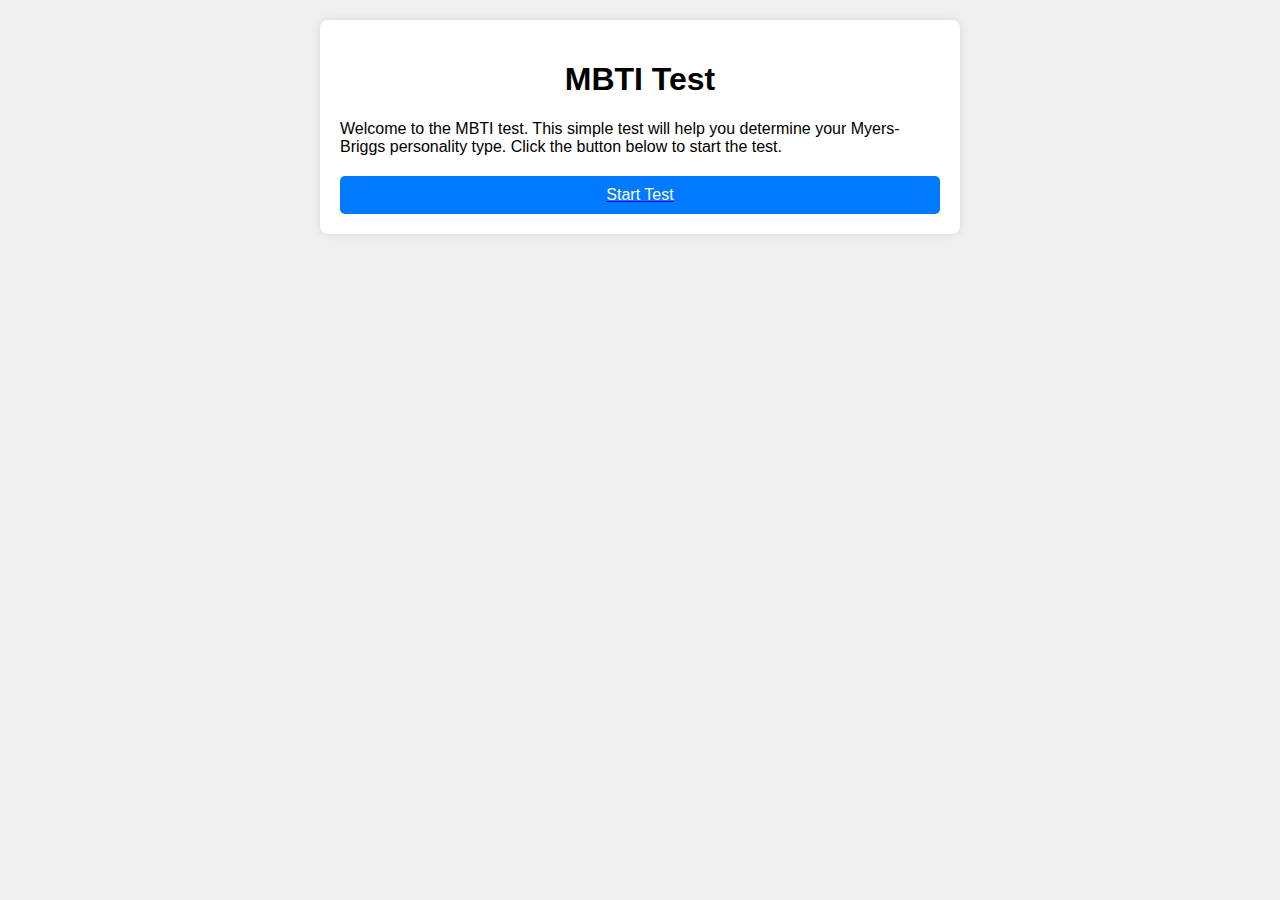
<file: index.html>
<!DOCTYPE html>
<html lang="en">
<head>
    <meta charset="UTF-8">
    <meta name="viewport" content="width=device-width, initial-scale=1.0">
    <title>MBTI Test</title>
    <style>
        body {
            font-family: Arial, sans-serif;
            margin: 0;
            padding: 20px;
            background-color: #f0f0f0;
        }
        .container {
            max-width: 600px;
            margin: 0 auto;
            background-color: #fff;
            padding: 20px;
            border-radius: 8px;
            box-shadow: 0 0 10px rgba(0, 0, 0, 0.1);
        }
        h1 {
            text-align: center;
        }
        button {
            display: block;
            width: 100%;
            padding: 10px;
            font-size: 16px;
            margin-top: 20px;
            cursor: pointer;
            border: none;
            background-color: #007bff;
            color: white;
            border-radius: 5px;
        }
    </style>
</head>
<body>
    <div class="container">
        <h1>MBTI Test</h1>
        <p>Welcome to the MBTI test. This simple test will help you determine your Myers-Briggs personality type. Click the button below to start the test.</p>
        <a href="test.html"><button>Start Test</button></a>
    </div>
</body>
</html>
</file>
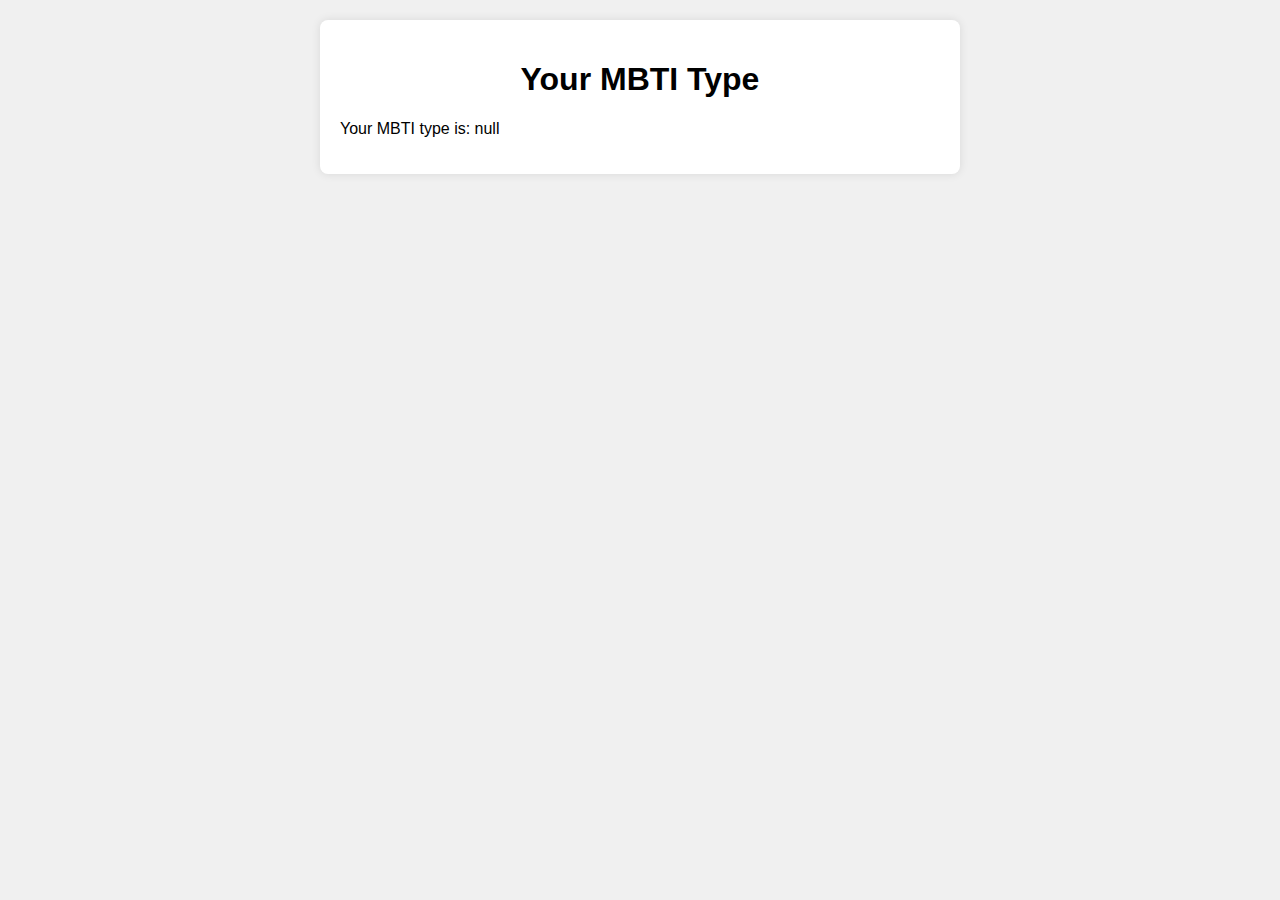
<file: results.html>
<!DOCTYPE html>
<html lang="en">
<head>
    <meta charset="UTF-8">
    <meta name="viewport" content="width=device-width, initial-scale=1.0">
    <title>MBTI Test Results</title>
    <style>
        body {
            font-family: Arial, sans-serif;
            margin: 0;
            padding: 20px;
            background-color: #f0f0f0;
        }
        .container {
            max-width: 600px;
            margin: 0 auto;
            background-color: #fff;
            padding: 20px;
            border-radius: 8px;
            box-shadow: 0 0 10px rgba(0, 0, 0, 0.1);
        }
        h1 {
            text-align: center;
        }
    </style>
</head>
<body>
    <div class="container">
        <h1>Your MBTI Type</h1>
        <p id="result"></p>
    </div>
    <script>
        function getQueryParam(param) {
            const urlParams = new URLSearchParams(window.location.search);
            return urlParams.get(param);
        }
        document.getElementById('result').innerText = `Your MBTI type is: ${getQueryParam('type')}`;
    </script>
</body>
</html>
</file>
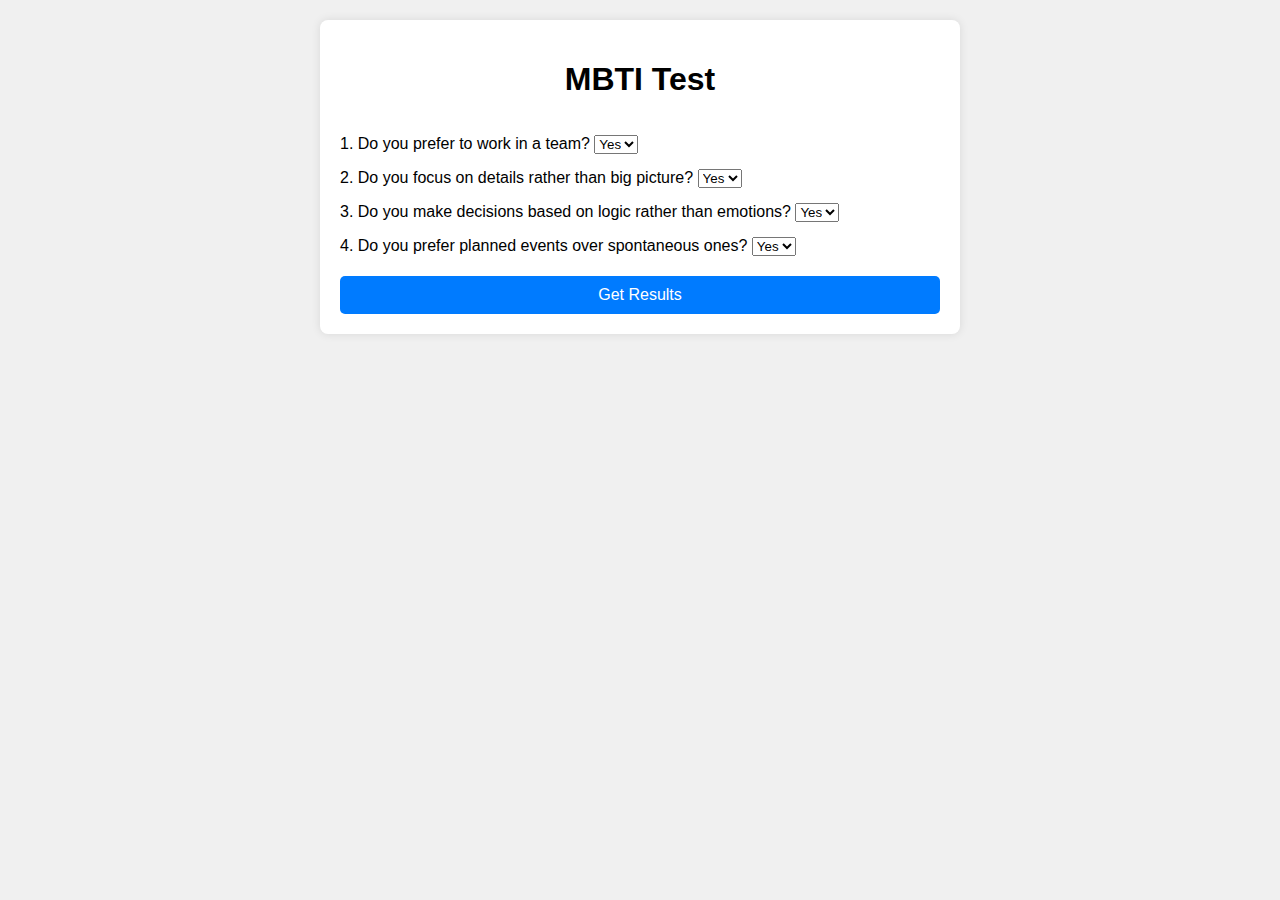
<file: test.html>
<!DOCTYPE html>
<html lang="en">
<head>
    <meta charset="UTF-8">
    <meta name="viewport" content="width=device-width, initial-scale=1.0">
    <title>MBTI Test</title>
    <style>
        body {
            font-family: Arial, sans-serif;
            margin: 0;
            padding: 20px;
            background-color: #f0f0f0;
        }
        .container {
            max-width: 600px;
            margin: 0 auto;
            background-color: #fff;
            padding: 20px;
            border-radius: 8px;
            box-shadow: 0 0 10px rgba(0, 0, 0, 0.1);
        }
        h1 {
            text-align: center;
        }
        form {
            display: flex;
            flex-direction: column;
        }
        label {
            margin-top: 15px;
        }
        button {
            display: block;
            width: 100%;
            padding: 10px;
            font-size: 16px;
            margin-top: 20px;
            cursor: pointer;
            border: none;
            background-color: #007bff;
            color: white;
            border-radius: 5px;
        }
    </style>
</head>
<body>
    <div class="container">
        <h1>MBTI Test</h1>
        <form id="mbtiForm">
            <!-- Add questions here -->
            <label>
                1. Do you prefer to work in a team?
                <select name="E_I_1">
                    <option value="E">Yes</option>
                    <option value="I">No</option>
                </select>
            </label>
            <label>
                2. Do you focus on details rather than big picture?
                <select name="S_N_1">
                    <option value="S">Yes</option>
                    <option value="N">No</option>
                </select>
            </label>
            <label>
                3. Do you make decisions based on logic rather than emotions?
                <select name="T_F_1">
                    <option value="T">Yes</option>
                    <option value="F">No</option>
                </select>
            </label>
            <label>
                4. Do you prefer planned events over spontaneous ones?
                <select name="J_P_1">
                    <option value="J">Yes</option>
                    <option value="P">No</option>
                </select>
            </label>
            <!-- Add more questions as needed -->
            <button type="submit">Get Results</button>
        </form>
    </div>
    <script>
        document.getElementById('mbtiForm').addEventListener('submit', function(e) {
            e.preventDefault();
            const formData = new FormData(e.target);
            const result = {
                E: 0,
                I: 0,
                S: 0,
                N: 0,
                T: 0,
                F: 0,
                J: 0,
                P: 0
            };
            for (let [key, value] of formData.entries()) {
                result[value]++;
            }
            const mbtiType = `${result.E >= result.I ? 'E' : 'I'}${result.S >= result.N ? 'S' : 'N'}${result.T >= result.F ? 'T' : 'F'}${result.J >= result.P ? 'J' : 'P'}`;
            window.location.href = `results.html?type=${mbtiType}`;
        });
    </script>
</body>
</html>
</file>
